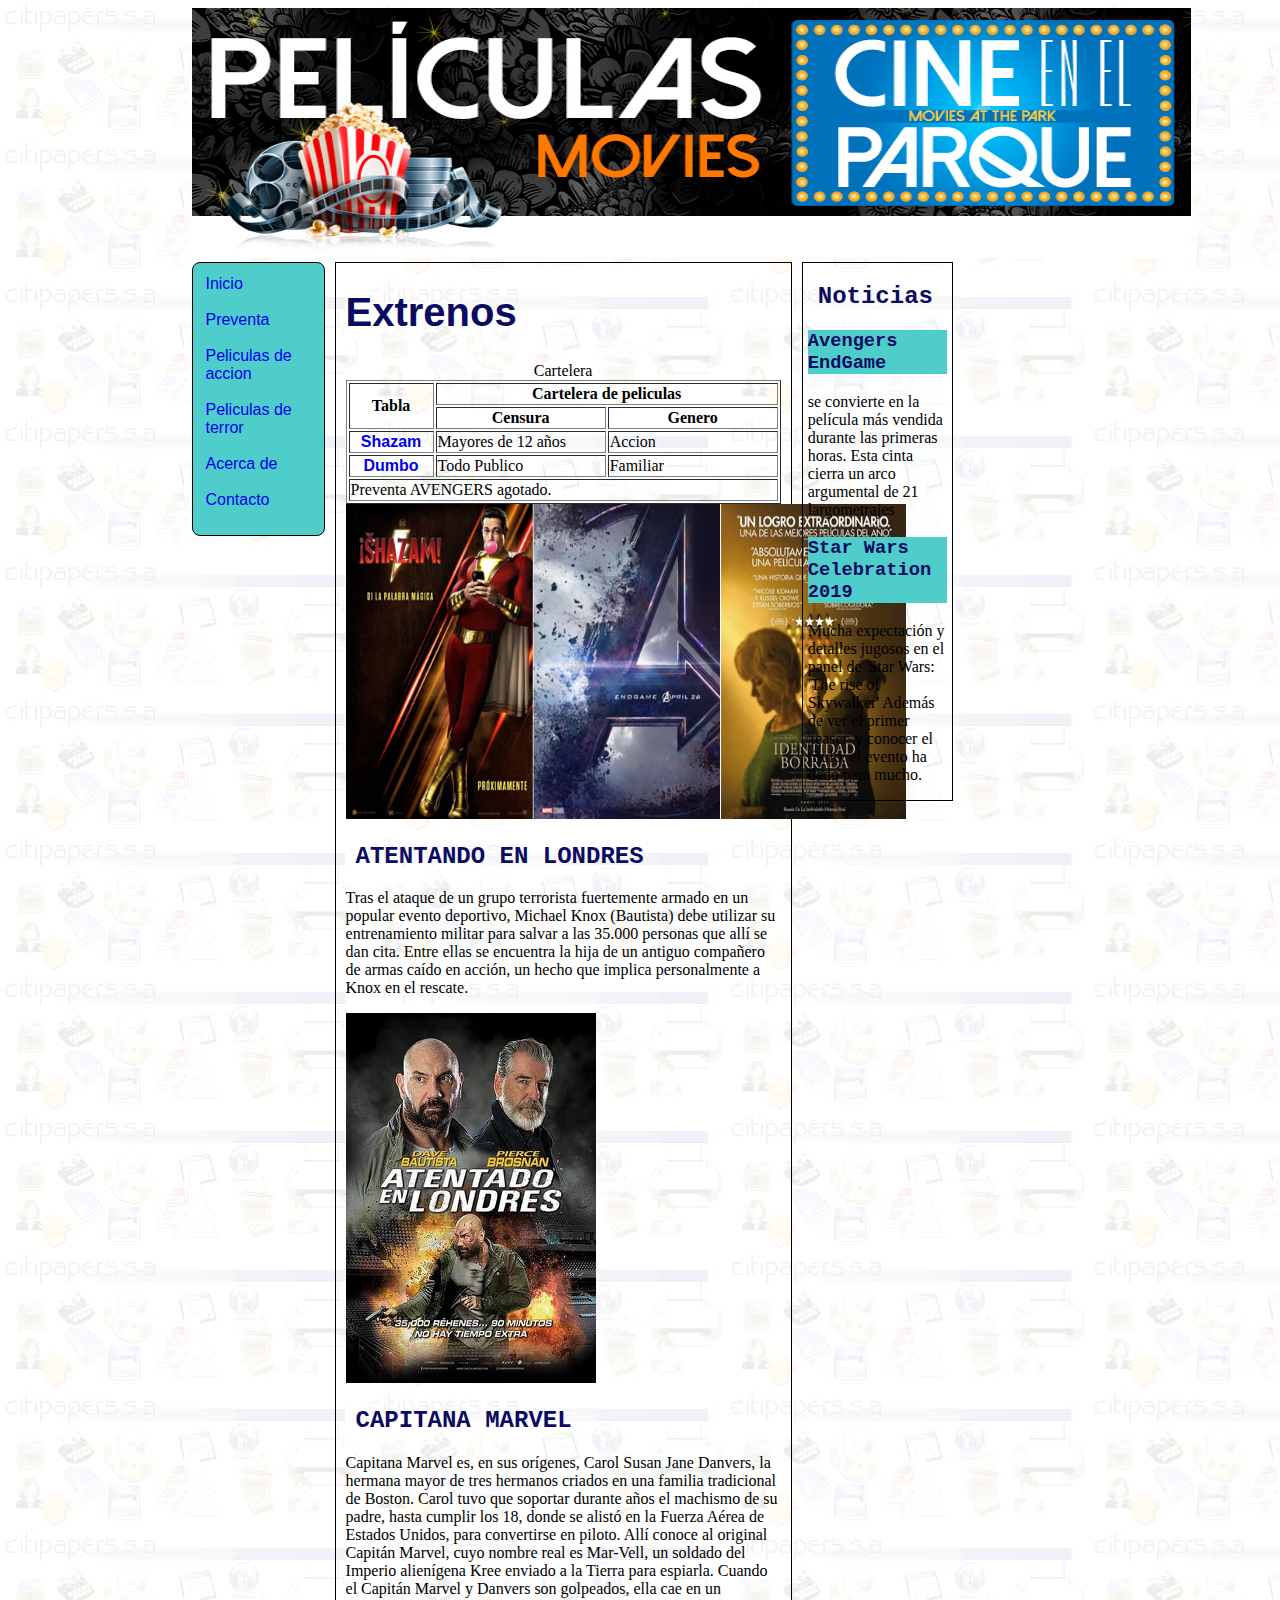
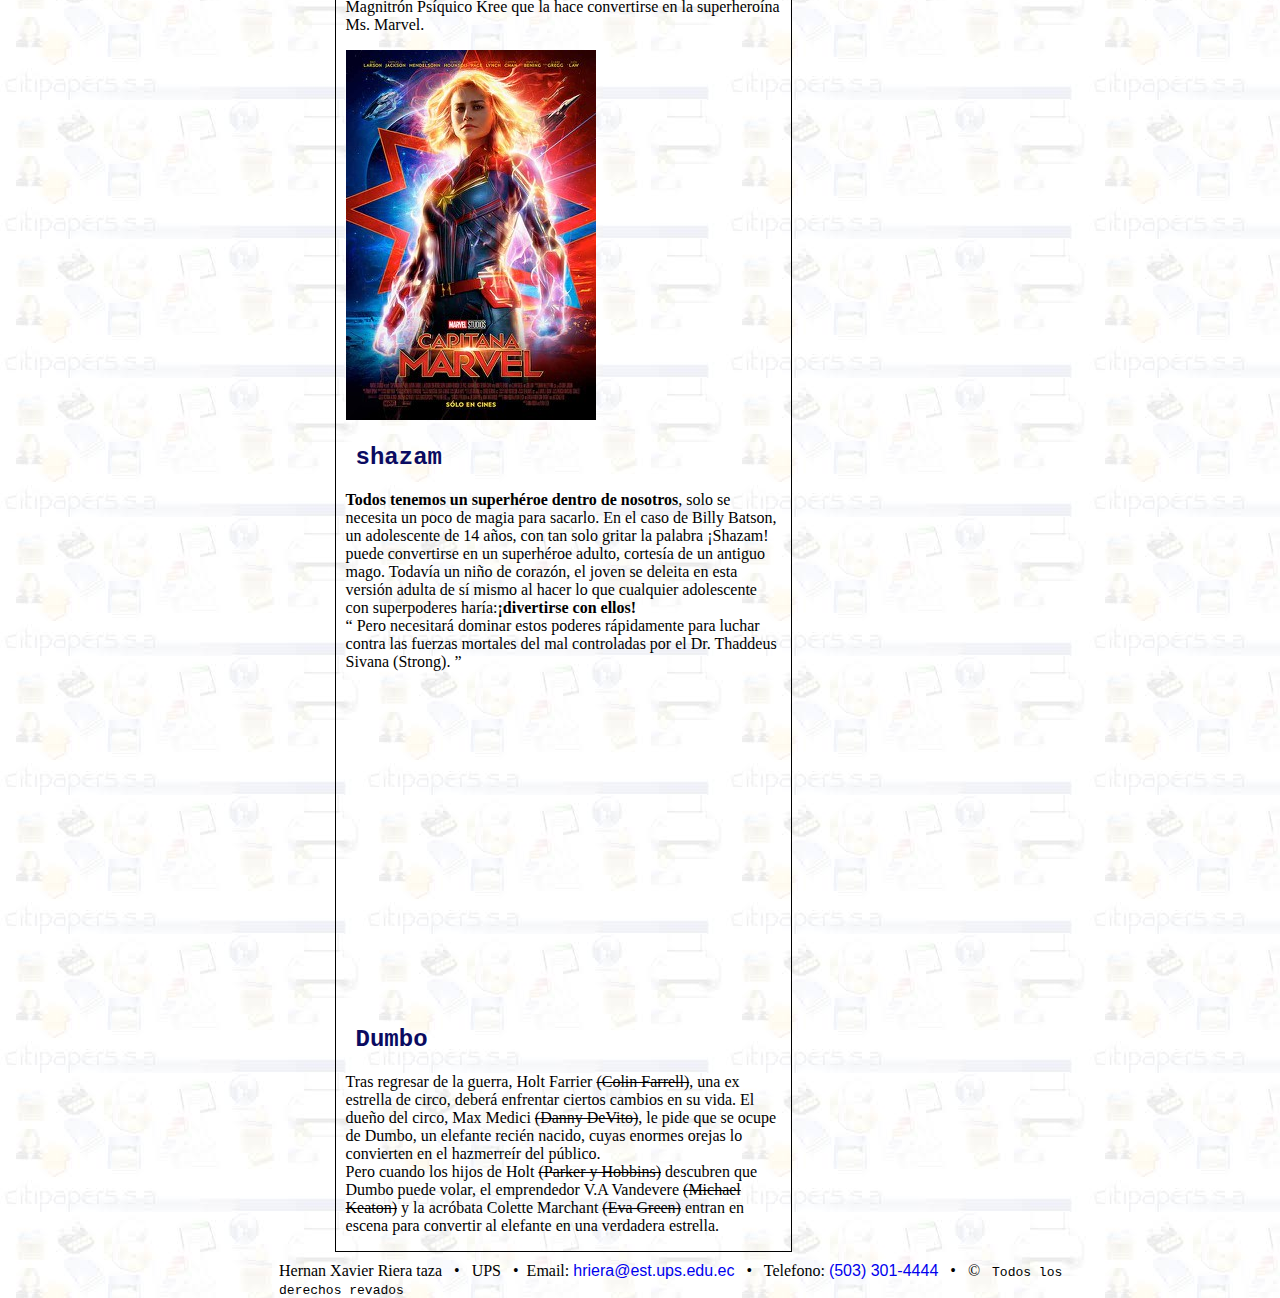
<file: index.html>
<!DOCTYPE html>
<!--
To change this license header, choose License Headers in Project Properties.
To change this template file, choose Tools | Templates
and open the template in the editor.
-->
<html>
    <head>
        <title>Peliculas</title>
        <meta charset="UTF-8">
        <meta name="viewport" content="width=device-width, initial-scale=1.0">
        <link href="css/3columnas.css" rel="stylesheet"/>
        <link href="css/estilos.css" rel="stylesheet"/>
    </head>
    <body>
        <header>
            <a><img src="images/banner.jpg" alt="Banner peliculas" class="banner" /></a>
        </header>           
        <nav id="menuPrincipal">
            <ul>
                <li> <a href="index.html">Inicio</a></li>
                <li><a href="pagina1.html">Preventa</a></li>
                <li><a href="pagina2.html">Peliculas de accion</a></li>
                <li><a href="pagina3.html">Peliculas de terror</a></li>			
                <li><a href="pagina4.html">Acerca de</a></li>
                <li><a href="pagina5.html">Contacto</a></li>
            </ul>
        </nav>
        
        
        <section id="contenido">
            <h1>Extrenos  </h1>
            <article>               
                <!-- para la tabla -->
                <table border="1" style="width: 100%">
			<caption>Cartelera</caption>
			<colgroup>
				<col style="width: 20%"/>
				<col style="width: 40%"/>
				<col style="width: 40%"/>
			</colgroup>
			<thead>
				<tr>
					<th rowspan="2">Tabla </th>
					<th colspan="2">Cartelera de peliculas</th>
				</tr>
				<tr>
					<th>Censura</th>
					<th>Genero</th>
				</tr>
			</thead>
			<tfoot>
				<tr>
					<td colspan="3">Preventa AVENGERS agotado.</td>
				</tr>
			</tfoot>
			<tbody>
				<tr>
                                    <th><a href="#shazam">Shazam</a></th>
					<td>Mayores de 12 años</td>
					<td>Accion</td>
				</tr>
				<tr>
                                    <th><a href="#dumbo">Dumbo</a></th>
					<td>Todo Publico</td>
					<td>Familiar</td>
				</tr>
			</tbody>
		</table>
                <a><img src="images/articulo1.jpg" alt="articulo 1" class="img1" /></a> 
            </article>
            <article>
                <h2>ATENTANDO EN LONDRES</h2>
                <p>Tras el ataque de un grupo terrorista fuertemente armado en un
                    popular evento deportivo, Michael Knox (Bautista) debe utilizar
                    su entrenamiento militar para salvar a las 35.000 personas que 
                    allí se dan cita. Entre ellas se encuentra la hija de un antiguo 
                    compañero de armas caído en acción, un hecho que implica personalmente 
                    a Knox en el rescate.                  
                </p>
               <a><img src="images/articulo2.jpg" alt="articulo 1" /></a>  
            </article>
            <article>
                <h2>CAPITANA MARVEL</h2>
                <p>Capitana Marvel es, en sus orígenes, Carol Susan Jane Danvers, la hermana mayor de tres hermanos criados en una familia tradicional de Boston. Carol tuvo que soportar durante años el machismo de su padre, hasta cumplir los 18, donde se alistó en la Fuerza Aérea de Estados Unidos, para convertirse en piloto. Allí conoce al original Capitán Marvel, cuyo nombre real es Mar-Vell, un soldado del Imperio alienígena Kree enviado a la Tierra para espiarla. Cuando el Capitán Marvel y Danvers son golpeados, ella cae en un Magnitrón Psíquico Kree que la hace convertirse en la superheroína Ms. Marvel.</p>
                <a><img src="images/articulo3.jpg" alt="articulo 1" /></a> 
            </article>
            <aside id="shazam">
                <h2>shazam</h2>
                <p><b>Todos tenemos un superhéroe dentro de nosotros</b>, solo se necesita 
                    un poco de magia para sacarlo. En el caso de Billy Batson, un 
                    adolescente de 14 años, con tan solo gritar la palabra ¡Shazam! 
                    puede convertirse en un superhéroe adulto, cortesía de un antiguo mago. 
                    Todavía un niño de corazón, el joven se deleita en esta versión 
                    adulta de sí mismo al hacer lo que cualquier adolescente con
                    superpoderes haría:<b>¡divertirse con ellos!</b> <br>
                    <q> Pero necesitará 
                    dominar estos poderes rápidamente para luchar contra las fuerzas 
                    mortales del mal controladas por el Dr. Thaddeus Sivana (Strong).       
                    </q> <br>
                     
                </p>
                
                <iframe width="560" height="315" src="https://www.youtube.com/embed/q76xG0EpBmI" frameborder="0" allow="accelerometer; autoplay; encrypted-media; gyroscope; picture-in-picture" allowfullscreen ></iframe>
            </aside>       
            
            <aside id="dumbo">
                <h2>Dumbo</h2>
                <p>
                    Tras regresar de la guerra, Holt Farrier <s>(Colin Farrell)</s>, una 
                    ex estrella de circo, deberá enfrentar ciertos cambios en su 
                    vida. El dueño del circo, Max Medici <s>(Danny DeVito)</s>, le pide 
                    que se ocupe de Dumbo, un elefante recién nacido, cuyas enormes
                    orejas lo convierten en el hazmerreír del público.<br>
                    Pero cuando 
                    los hijos de Holt <s>(Parker y Hobbins)</s> descubren que Dumbo puede 
                    volar, el emprendedor V.A Vandevere <s>(Michael Keaton)</s> y la 
                    acróbata Colette Marchant <s>(Eva Green)</s> entran en escena para 
                    convertir al elefante en una verdadera estrella.<br>
                </p>
             
            </aside>
            
        </section>
        
        <div id="lateral">
            <aside>
                <h2>Noticias</h2>
                <p><h3><strong>Avengers EndGame</strong></h3> se convierte en la película más vendida durante 
                    las primeras horas. Esta cinta cierra un arco argumental de 21 largometrajes</p>
            </aside>
            <aside>
                <h3>Star Wars Celebration 2019</h3>
                <p>
                  Mucha expectación y detalles jugosos en el panel de 'Star Wars: 'The rise of Skywalker'
                  Además de ver el primer 'teaser' y conocer el título, el evento ha dado para mucho.
                </p>
            </aside>
        </div>
        
       <footer>
           Hernan Xavier Riera taza &nbsp; &#8226; &nbsp;    UPS &nbsp;
           &#8226; &nbsp;Email: <a href="mailto:hriera@est.ups.edu.ec">hriera@est.ups.edu.ec</a> &nbsp;
           &#8226; &nbsp; Telefono: <a href="tel:(503) 301-4444">(503) 301-4444</a> &nbsp;
           &#8226; &nbsp; &copy; &nbsp; <code>Todos los derechos revados</code>
        </footer>
    </body>
</html>
</file>
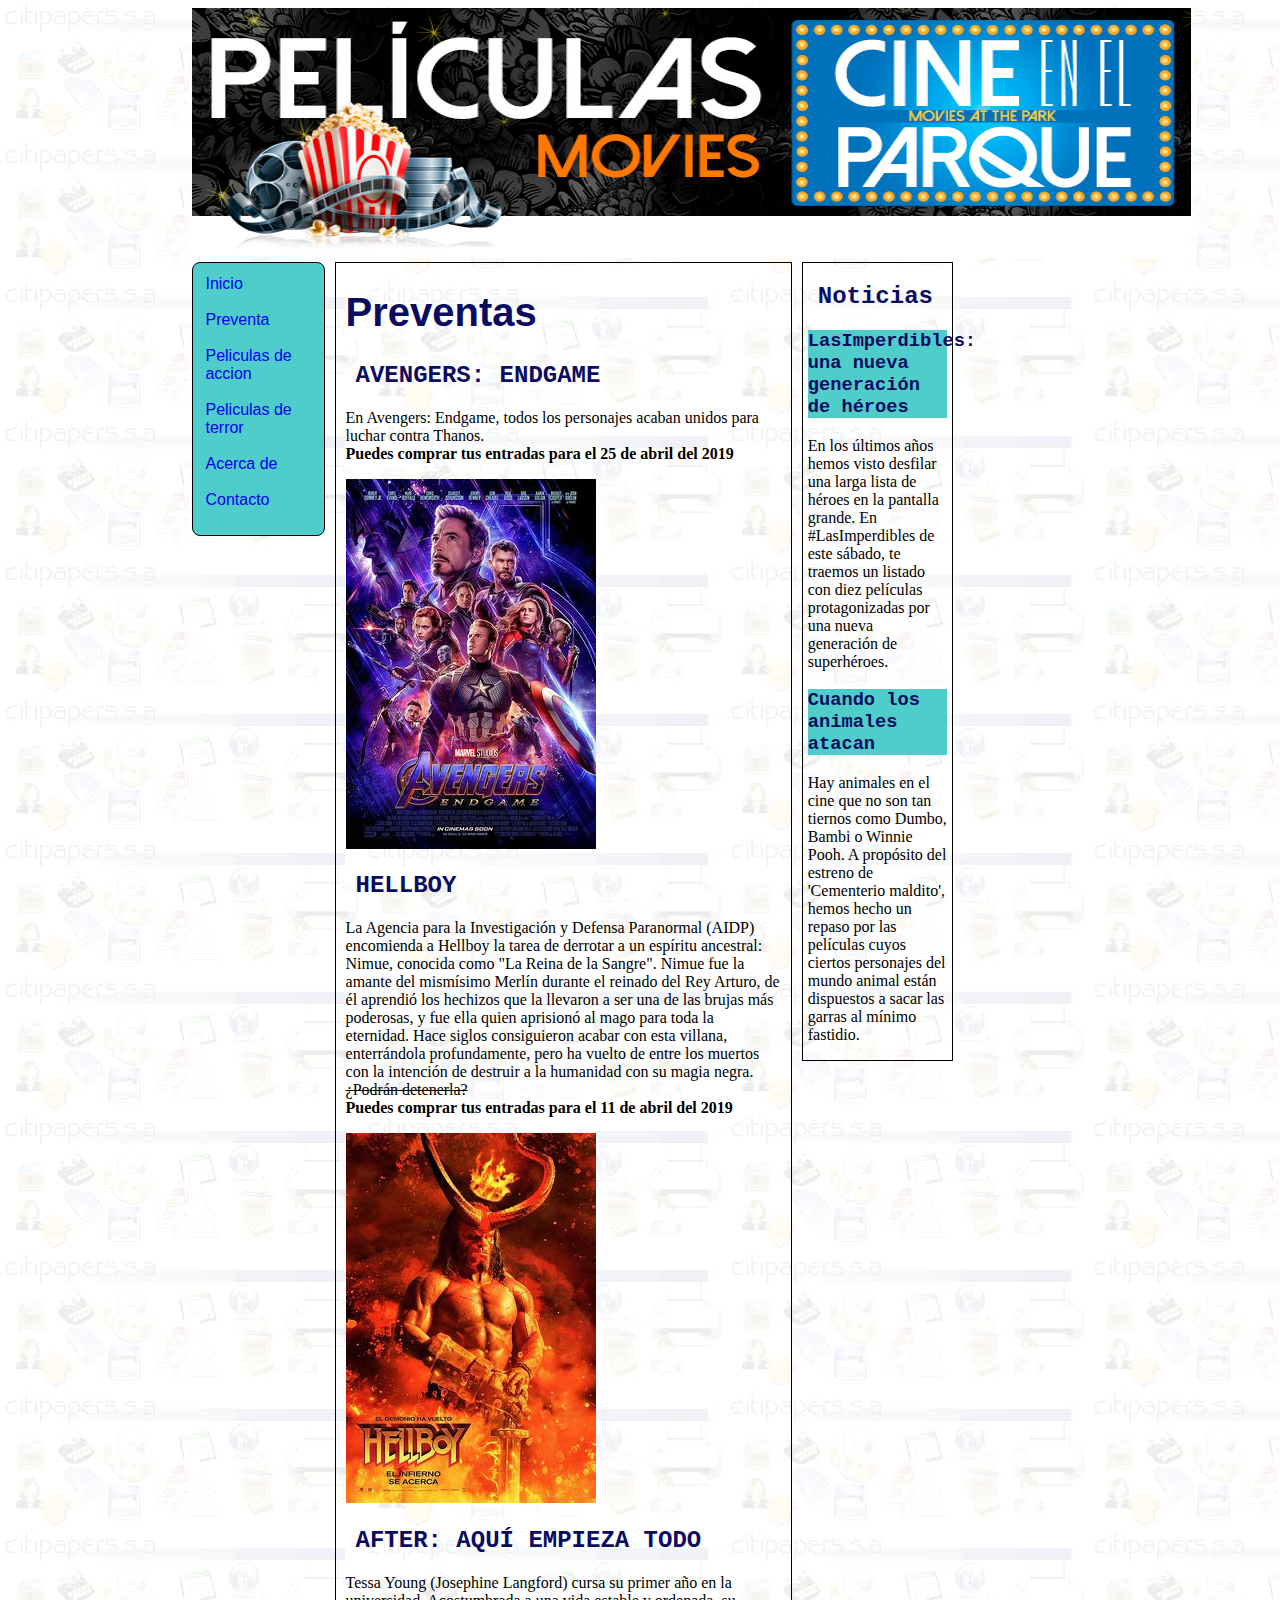
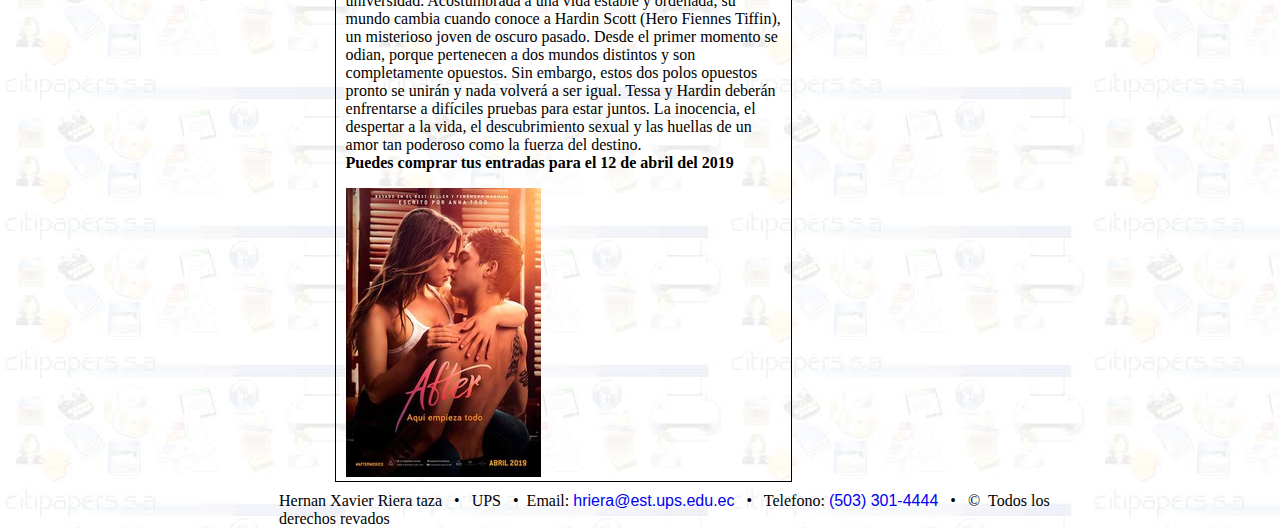
<file: pagina1.html>
<!DOCTYPE html>
<!--
To change this license header, choose License Headers in Project Properties.
To change this template file, choose Tools | Templates
and open the template in the editor.
-->
<html>
    <head>
        <title>Peliculas</title>
        <meta charset="UTF-8">
        <meta name="viewport" content="width=device-width, initial-scale=1.0">
         <link href="css/3columnas.css" rel="stylesheet"/>
        <link href="css/estilos.css" rel="stylesheet"/>
    </head>
    <body>
        <header>
            <a><img src="images/banner.jpg" alt="Banner peliculas" class="banner" /></a>
        </header>           
        <nav id="menuPrincipal">
            <ul>
                <li> <a href="index.html">Inicio</a></li>
                <li><a href="pagina1.html">Preventa</a></li>
                <li><a href="pagina2.html">Peliculas de accion</a></li>
                <li><a href="pagina3.html">Peliculas de terror</a></li>			
                <li><a href="pagina4.html">Acerca de</a></li>
                <li><a href="pagina5.html">Contacto</a></li>
            </ul>
        </nav>
        <section id="contenido">
            <h1>Preventas</h1>
            <article id="avengers">
                <h2>AVENGERS: ENDGAME</h2>  
                <p>En Avengers: Endgame, todos los personajes acaban unidos para 
                    luchar contra Thanos.<br>
                    <b>Puedes comprar tus entradas para el 25 de abril del 2019</b>
                </p>
                 <a><img src="images/articulo4.jpg" alt="Curbside Thai" /></a>
            </article>
            <article>
                 <h2>HELLBOY</h2>
                 <p>La Agencia para la Investigación y Defensa Paranormal (AIDP) encomienda a
                     Hellboy la tarea de derrotar a un espíritu ancestral: Nimue, 
                     conocida como "La Reina de la Sangre". Nimue fue la amante del
                     mismísimo Merlín durante el reinado del Rey Arturo, de él aprendió 
                     los hechizos que la llevaron a ser una de las brujas más poderosas,
                     y fue ella quien aprisionó al mago para toda la eternidad. Hace siglos 
                     consiguieron acabar con esta villana, enterrándola profundamente, pero
                     ha vuelto de entre los muertos con la intención de destruir a la 
                     humanidad con su magia negra.<s>¿Podrán detenerla?</s><br>
                     <strong>Puedes comprar tus entradas para el 11 de abril del 2019</strong>
                 </p>
                 
                 <a><img src="images/articulo5.jpg" alt="Curbside Thai" /></a>
            </article>
            
            <article>
                <h2>AFTER: AQUÍ EMPIEZA TODO</h2>
                <p>Tessa Young (Josephine Langford) cursa su primer año en la universidad. Acostumbrada a una vida estable y ordenada, su mundo cambia cuando conoce a Hardin Scott (Hero Fiennes Tiffin), un misterioso joven de oscuro pasado. Desde el primer momento se odian, porque pertenecen a dos mundos distintos y son completamente opuestos. Sin embargo, estos dos polos opuestos pronto se unirán y nada volverá a ser igual. Tessa y Hardin deberán enfrentarse a difíciles pruebas para estar juntos. La inocencia, el despertar a la vida, el descubrimiento sexual y las huellas de un amor tan poderoso como la fuerza del destino.
                    <br>
                    <b>Puedes comprar tus entradas para el 12 de abril del 2019</b>
                </p>
                
                <a><img src="images/articulo6.jpg" alt="Curbside Thai" /></a>
            </article>
                 
        </section>
        
        <div id="lateral">
            <h2>Noticias</h2>
            <aside>
                <h3>LasImperdibles: una nueva generación de héroes</h3>
                <p>En los últimos años hemos visto desfilar una larga lista de héroes en la pantalla grande. En #LasImperdibles de este sábado, te traemos un listado con diez películas protagonizadas por una nueva generación de superhéroes.</p>  
            </aside>
            
            <aside>
                <h3>Cuando los animales atacan</h3>
                <p>Hay animales en el cine que no son tan tiernos como Dumbo, Bambi o Winnie Pooh. A propósito del estreno de 'Cementerio maldito', hemos hecho un repaso por las películas cuyos ciertos personajes del mundo animal están dispuestos a sacar las garras al mínimo fastidio.</p>
            </aside>
        </div>
        
        <footer>
           Hernan Xavier Riera taza &nbsp; &#8226; &nbsp;    UPS &nbsp;
           &#8226; &nbsp;Email: <a href="mailto:hriera@est.ups.edu.ec">hriera@est.ups.edu.ec</a> &nbsp;
           &#8226; &nbsp; Telefono: <a href="tel:(503) 301-4444">(503) 301-4444</a> &nbsp;
           &#8226; &nbsp; &copy; &nbsp;Todos los derechos revados
        </footer>
    </body>
</html>
</file>
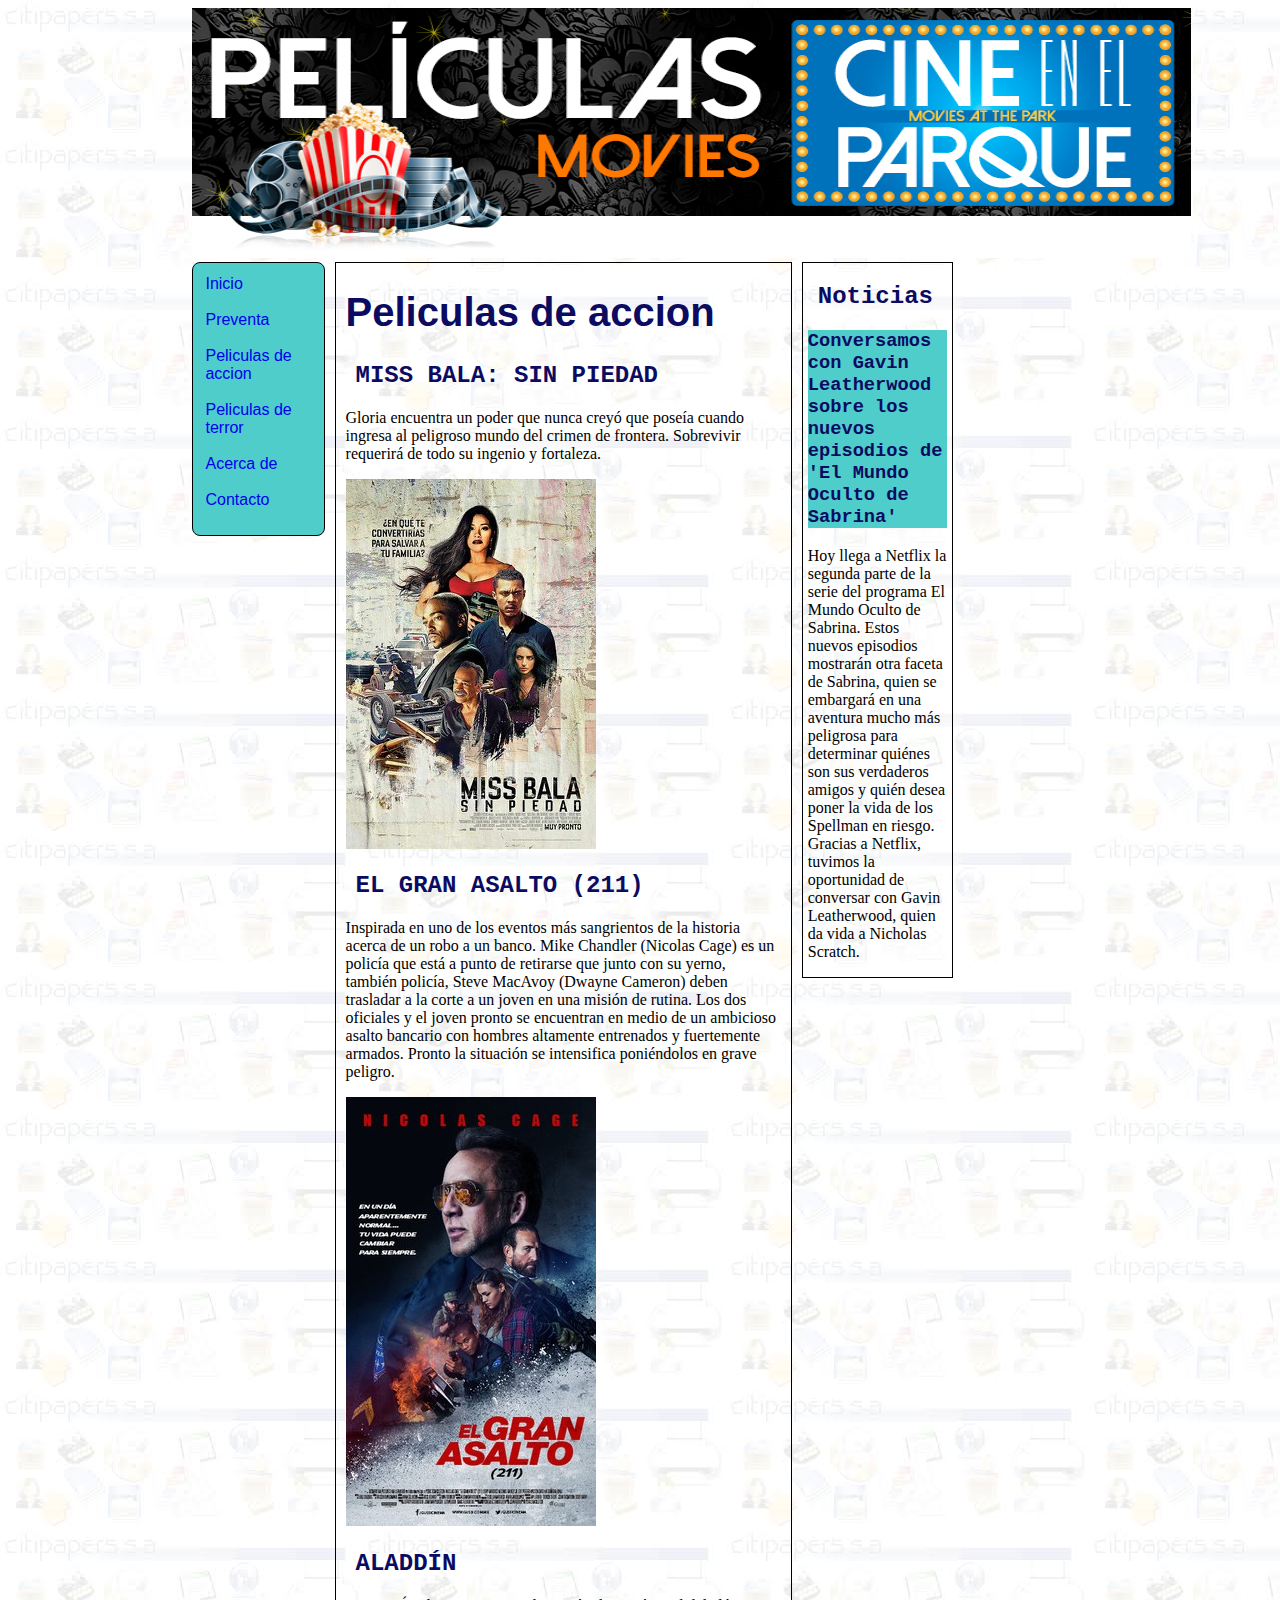
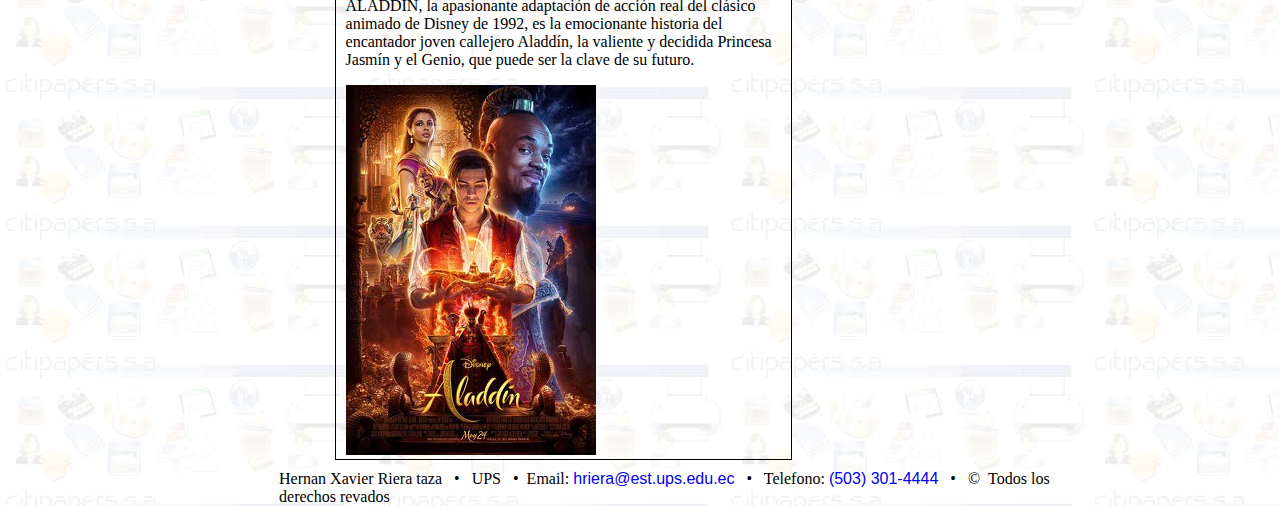
<file: pagina2.html>
<!DOCTYPE html>
<!--
To change this license header, choose License Headers in Project Properties.
To change this template file, choose Tools | Templates
and open the template in the editor.
-->
<html>
    <head>
        <title>Peliculas</title>
        <meta charset="UTF-8">
        <meta name="viewport" content="width=device-width, initial-scale=1.0">
         <link href="css/3columnas.css" rel="stylesheet"/>
        <link href="css/estilos.css" rel="stylesheet"/>
    </head>
    <body>
        <header>
            <a><img src="images/banner.jpg" alt="Banner peliculas" class="banner" /></a>
        </header>           
        <nav id="menuPrincipal">
            <ul>
                <li> <a href="index.html">Inicio</a></li>
                <li><a href="pagina1.html">Preventa</a></li>
                <li><a href="pagina2.html">Peliculas de accion</a></li>
                <li><a href="pagina3.html">Peliculas de terror</a></li>			
                <li><a href="pagina4.html">Acerca de</a></li>
                <li><a href="pagina5.html">Contacto</a></li>
            </ul>
        </nav>
        
        <section id="contenido">
            <h1>Peliculas de accion</h1>
            <article>
                <h2>MISS BALA: SIN PIEDAD</h2>
                <p>Gloria encuentra un poder que nunca creyó que poseía cuando ingresa al peligroso mundo del crimen de frontera. Sobrevivir requerirá de todo su ingenio y fortaleza.</p>
                 <a><img src="images/articulo7.jpg" alt="Curbside Thai" /></a>
            </article>
            <article>
                <h2>EL GRAN ASALTO (211)</h2>
                <p>Inspirada en uno de los eventos más sangrientos de la historia acerca de un robo a un banco. Mike Chandler (Nicolas Cage) es un policía que está a punto de retirarse que junto con su yerno, también policía, Steve MacAvoy (Dwayne Cameron) deben trasladar a la corte a un joven en una misión de rutina. Los dos oficiales y el joven pronto se encuentran en medio de un ambicioso asalto bancario con hombres altamente entrenados y fuertemente armados. Pronto la situación se intensifica poniéndolos en grave peligro.</p>
                 <a><img src="images/articulo8.jpg" alt="Curbside Thai" /></a>
            </article>
            <article>
                <h2>ALADDÍN</h2>
                <p>ALADDÍN, la apasionante adaptación de acción real del clásico animado de Disney de 1992, es la emocionante historia del encantador joven callejero Aladdín, la valiente y decidida Princesa Jasmín y el Genio, que puede ser la clave de su futuro.</p>
                 <a><img src="images/articulo9.jpg" alt="Curbside Thai" /></a>
            </article>
        </section>
        <div id="lateral">
            <h2>Noticias</h2>
            <aside>
                   <h3>Conversamos con Gavin Leatherwood sobre los nuevos episodios de 'El Mundo Oculto de Sabrina'</h3>
                   <p>Hoy llega a Netflix la segunda parte de la serie del programa El Mundo Oculto de Sabrina. Estos nuevos episodios mostrarán otra faceta de Sabrina, quien se embargará en una aventura mucho más peligrosa para determinar quiénes son sus verdaderos amigos y quién desea poner la vida de los Spellman en riesgo. Gracias a Netflix, tuvimos la oportunidad de conversar con Gavin Leatherwood, quien da vida a Nicholas Scratch.</p>
            </aside>
        </div>  
        <footer>
           Hernan Xavier Riera taza &nbsp; &#8226; &nbsp;    UPS &nbsp;
           &#8226; &nbsp;Email: <a href="mailto:hriera@est.ups.edu.ec">hriera@est.ups.edu.ec</a> &nbsp;
           &#8226; &nbsp; Telefono: <a href="tel:(503) 301-4444">(503) 301-4444</a> &nbsp;
           &#8226; &nbsp; &copy; &nbsp;Todos los derechos revados
        </footer>
    </body>
</html>
</file>
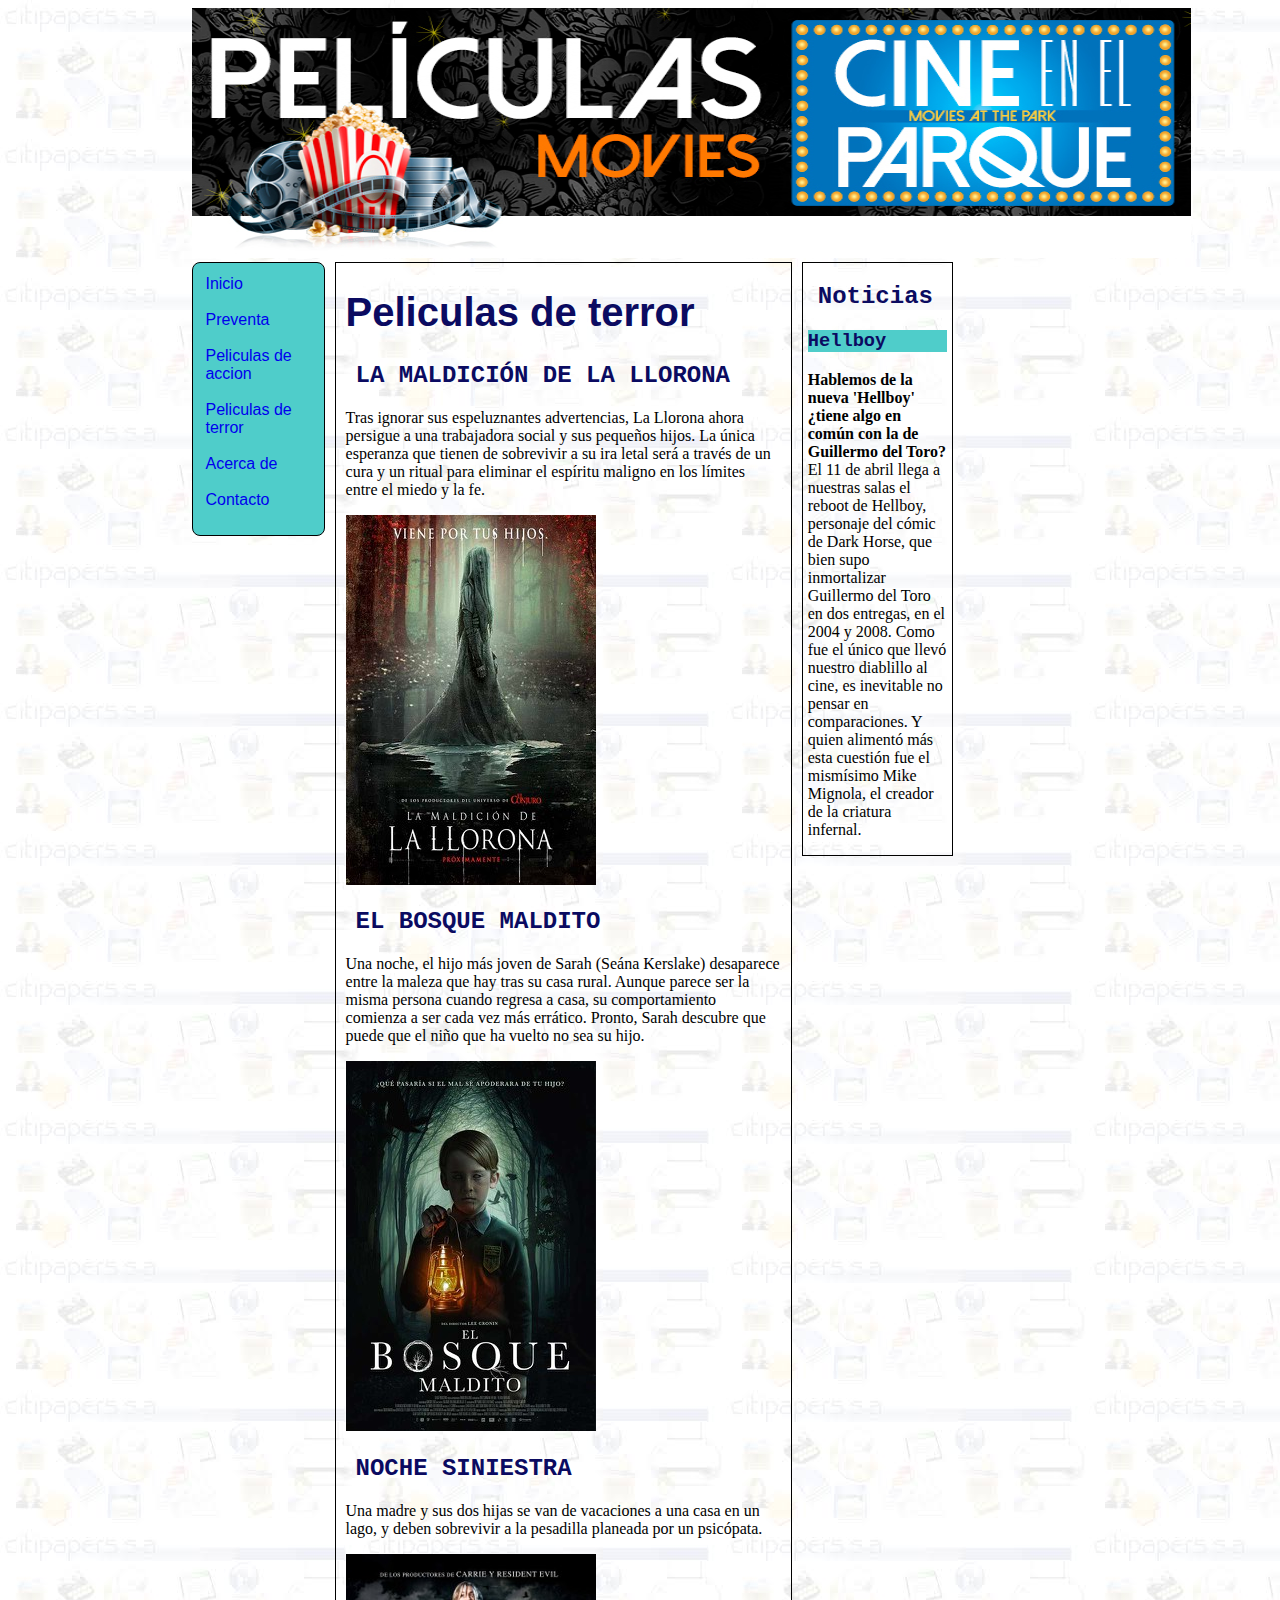
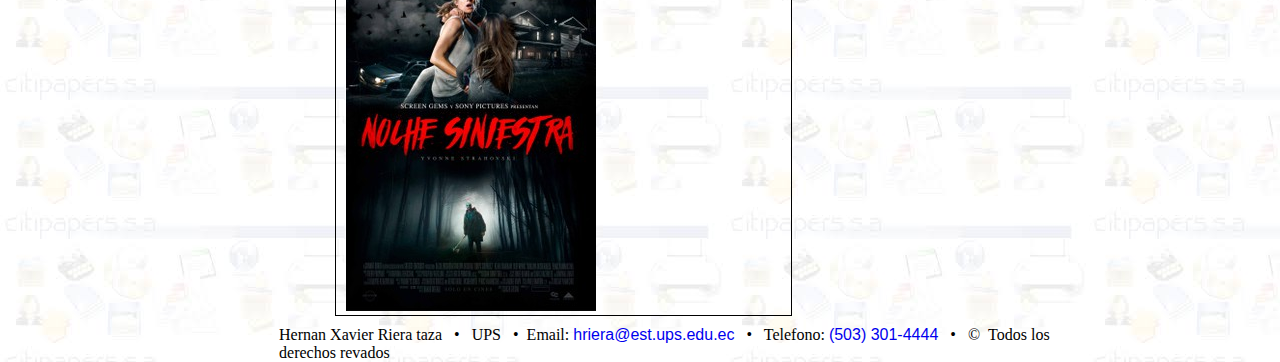
<file: pagina3.html>
<!DOCTYPE html>
<!--
To change this license header, choose License Headers in Project Properties.
To change this template file, choose Tools | Templates
and open the template in the editor.
-->
<html>
    <head>
        <title>Peliculas</title>
        <meta charset="UTF-8">
        <meta name="viewport" content="width=device-width, initial-scale=1.0">
        <link href="css/3columnas.css" rel="stylesheet"/>
        <link href="css/estilos.css" rel="stylesheet"/>
    </head>
    <body>
        <header>
            <a><img src="images/banner.jpg" alt="Banner peliculas" class="banner" /></a>
        </header>           
        <nav id="menuPrincipal">
            <ul>
                <li> <a href="index.html">Inicio</a></li>
                <li><a href="pagina1.html">Preventa</a></li>
                <li><a href="pagina2.html">Peliculas de accion</a></li>
                <li><a href="pagina3.html">Peliculas de terror</a></li>			
                <li><a href="pagina4.html">Acerca de</a></li>
                <li><a href="pagina5.html">Contacto</a></li>
            </ul>
        </nav>
        
        <section id="contenido">
            <h1>Peliculas de terror</h1>
            <article>
                <h2>LA MALDICIÓN DE LA LLORONA</h2>
                <p>Tras ignorar sus espeluznantes advertencias, La Llorona ahora persigue a una trabajadora social y sus pequeños hijos. La única esperanza que tienen de sobrevivir a su ira letal será a través de un cura y un ritual para eliminar el espíritu maligno en los límites entre el miedo y la fe.</p>
                <a><img src="images/articulo10.jpg" alt="Curbside Thai" /></a>
            </article>
            <article>
                <h2>EL BOSQUE MALDITO</h2>
                <p>Una noche, el hijo más joven de Sarah (Seána Kerslake) desaparece entre la maleza que hay tras su casa rural. Aunque parece ser la misma persona cuando regresa a casa, su comportamiento comienza a ser cada vez más errático. Pronto, Sarah descubre que puede que el niño que ha vuelto no sea su hijo.</p>
                <a><img src="images/articulo11.jpg" alt="Curbside Thai" /></a>
            </article>
            <article>
                <h2>NOCHE SINIESTRA</h2>
                <p>Una madre y sus dos hijas se van de vacaciones a una casa en un lago, y deben sobrevivir a la pesadilla planeada por un psicópata.</p>
                <a><img src="images/articulo12.jpg" alt="Curbside Thai" /></a>
            </article>
        </section>
        <div id="lateral">
            <h2>Noticias</h2>
            <aside>
                <h3>Hellboy</h3>
                <p> <b>Hablemos de la nueva 'Hellboy' ¿tiene algo en común con la de Guillermo del Toro?</b><br>
                   El 11 de abril llega a nuestras salas el reboot de Hellboy, personaje del cómic de Dark Horse, que bien supo inmortalizar Guillermo del Toro en dos entregas, en el 2004 y 2008. Como fue el único que llevó nuestro diablillo al cine, es inevitable no pensar en comparaciones. Y quien alimentó más esta cuestión fue el mismísimo Mike Mignola, el creador de la criatura infernal. 
                    
                </p>
            </aside>
        </div>
        <footer>
           Hernan Xavier Riera taza &nbsp; &#8226; &nbsp;    UPS &nbsp;
           &#8226; &nbsp;Email: <a href="mailto:hriera@est.ups.edu.ec">hriera@est.ups.edu.ec</a> &nbsp;
           &#8226; &nbsp; Telefono: <a href="tel:(503) 301-4444">(503) 301-4444</a> &nbsp;
           &#8226; &nbsp; &copy; &nbsp;Todos los derechos revados
        </footer>
    </body>
</html>
</file>
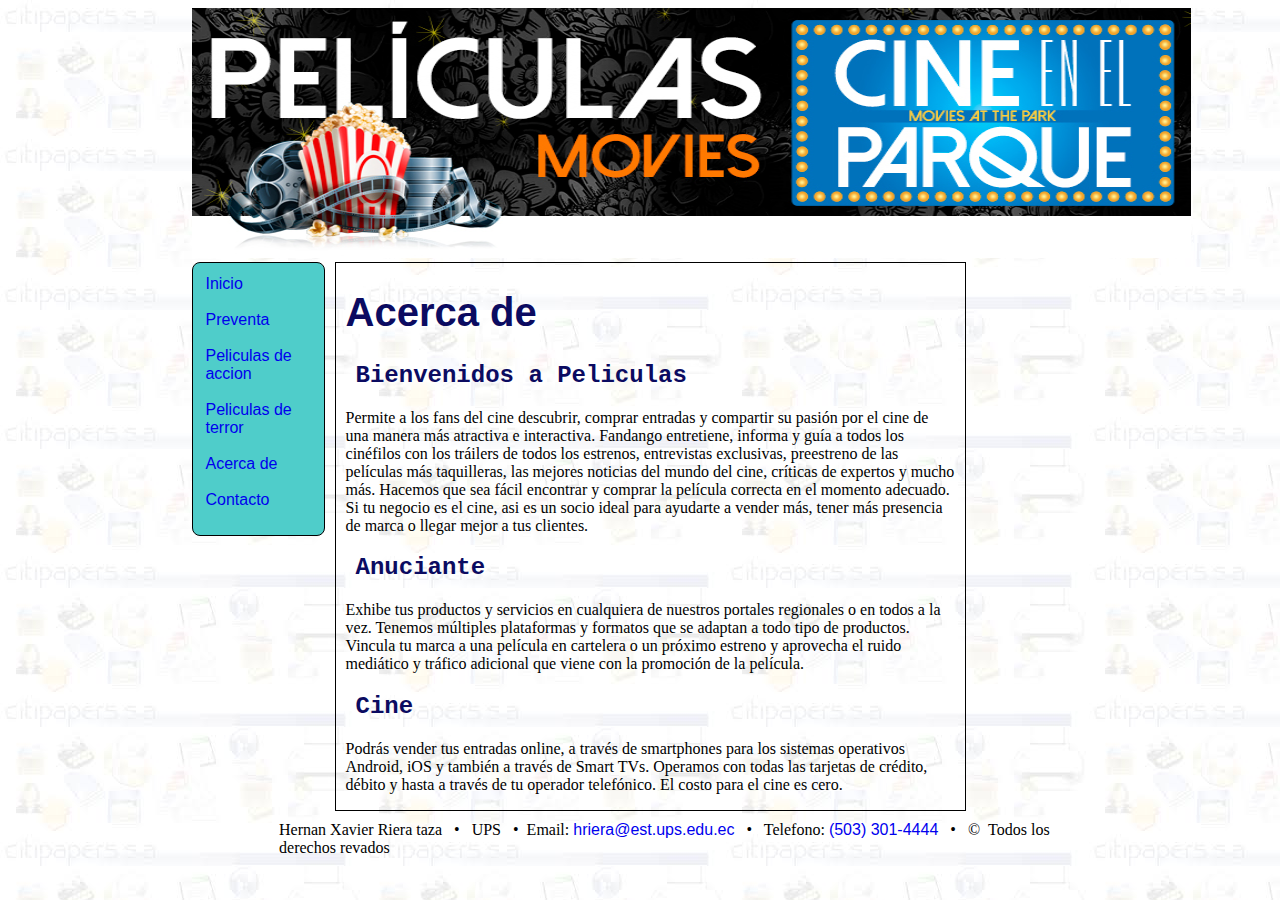
<file: pagina4.html>
<!DOCTYPE html>
<!--
To change this license header, choose License Headers in Project Properties.
To change this template file, choose Tools | Templates
and open the template in the editor.
-->
<html>
    <head>
        <title>Peliculas</title>
        <meta charset="UTF-8">
        <meta name="viewport" content="width=device-width, initial-scale=1.0">
        <link href="css/2columnas.css" rel="stylesheet"/>
        <link href="css/estilos.css" rel="stylesheet"/>
    </head>
    <body>
        <header>
            <a><img src="images/banner.jpg" alt="Banner peliculas" class="banner" /></a>
        </header>           
        <nav id="menuPrincipal">
            <ul>
                <li> <a href="index.html">Inicio</a></li>
                <li><a href="pagina1.html">Preventa</a></li>
                <li><a href="pagina2.html">Peliculas de accion</a></li>
                <li><a href="pagina3.html">Peliculas de terror</a></li>			
                <li><a href="pagina4.html">Acerca de</a></li>
                <li><a href="pagina5.html">Contacto</a></li>
            </ul>
        </nav>
        <section id="contenido1">
            <h1>Acerca de</h1>
            <article>
                <h2>Bienvenidos a Peliculas</h2>
                <p>Permite a los fans del cine descubrir, comprar entradas y compartir su pasión por el cine de una manera más atractiva e interactiva. Fandango entretiene, informa y guía a todos los cinéfilos con los tráilers de todos los estrenos, entrevistas exclusivas, preestreno de las películas más taquilleras, las mejores noticias del mundo del cine, críticas de expertos y mucho más.

                Hacemos que sea fácil encontrar y comprar la película correcta en el momento adecuado.

                Si tu negocio es el cine, asi es un socio ideal para ayudarte a vender más, tener más presencia de marca o llegar mejor a tus clientes.</p>
            </article>
            <article>
                <h2>Anuciante</h2>
                <p>Exhibe tus productos y servicios en cualquiera de nuestros portales regionales o en todos a la vez. Tenemos múltiples plataformas y formatos que se adaptan a todo tipo de productos. Vincula tu marca a una película en cartelera o un próximo estreno y aprovecha el ruido mediático y tráfico adicional que viene con la promoción de la película.</p>
            </article>
            <article>
                <h2>Cine</h2>
                <p>Podrás vender tus entradas online, a través de smartphones para los sistemas operativos Android, iOS y también a través de Smart TVs. Operamos con todas las tarjetas de crédito, débito y hasta a través de tu operador telefónico. El costo para el cine es cero.
                </p>
            </article>
        </section>
        <footer>
           Hernan Xavier Riera taza &nbsp; &#8226; &nbsp;    UPS &nbsp;
           &#8226; &nbsp;Email: <a href="mailto:hriera@est.ups.edu.ec">hriera@est.ups.edu.ec</a> &nbsp;
           &#8226; &nbsp; Telefono: <a href="tel:(503) 301-4444">(503) 301-4444</a> &nbsp;
           &#8226; &nbsp; &copy; &nbsp;Todos los derechos revados
        </footer>
    </body>
</html>
</file>
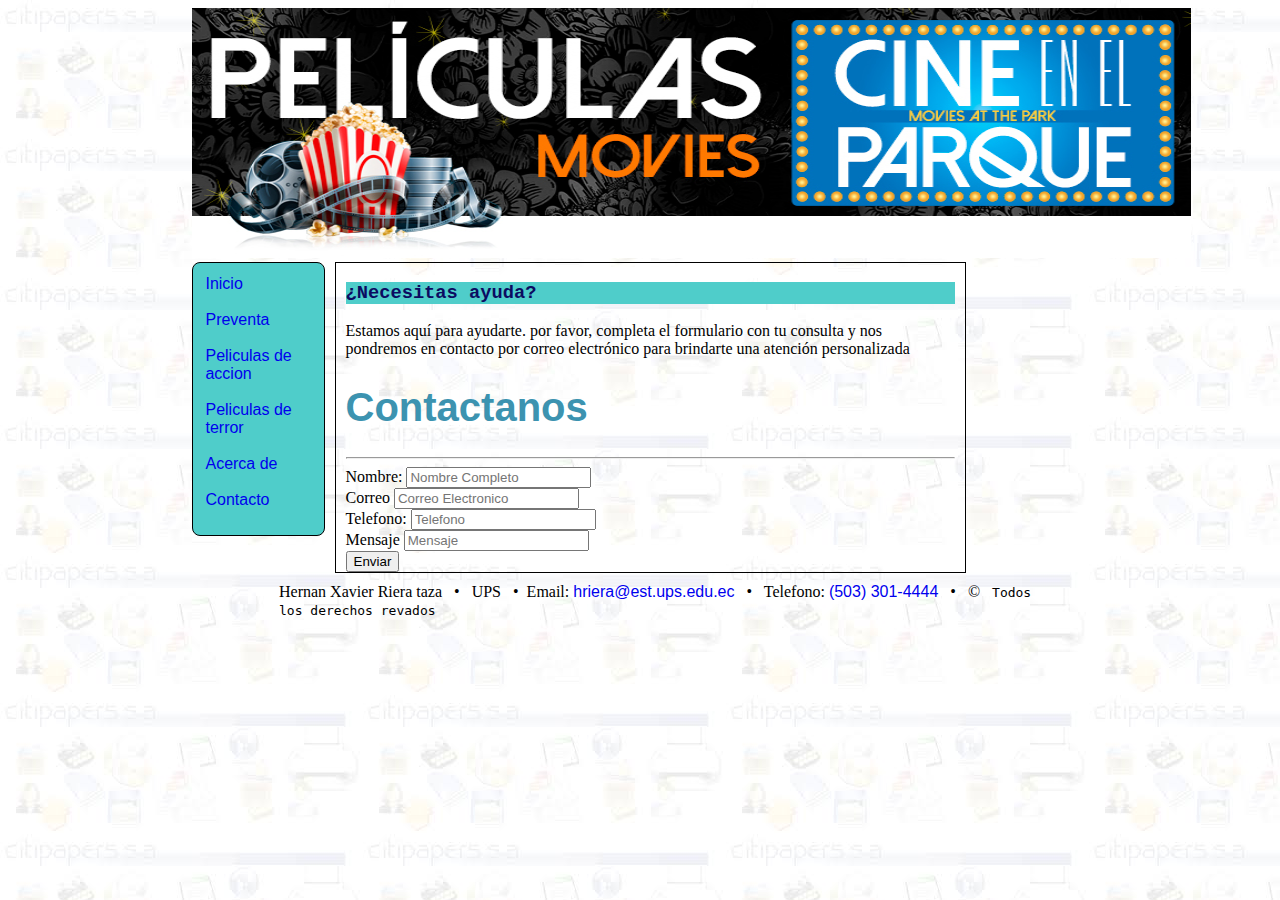
<file: pagina5.html>
<!DOCTYPE html>
<!--
To change this license header, choose License Headers in Project Properties.
To change this template file, choose Tools | Templates
and open the template in the editor.
-->
<html>
    <head>
        <title>Peliculas</title>
        <meta charset="UTF-8">
        <meta name="viewport" content="width=device-width, initial-scale=1.0">
        <link href="css/2columnas.css" rel="stylesheet"/>
        <link href="css/estilos.css" rel="stylesheet"/>
    </head>
    <body>
        <header>
            <a><img src="images/banner.jpg" alt="Banner peliculas" class="banner" /></a>
        </header>           
        <nav id="menuPrincipal">
            <ul>
                <li> <a href="index.html">Inicio</a></li>
                <li><a href="pagina1.html">Preventa</a></li>
                <li><a href="pagina2.html">Peliculas de accion</a></li>
                <li><a href="pagina3.html">Peliculas de terror</a></li>			
                <li><a href="pagina4.html">Acerca de</a></li>
                <li><a href="pagina5.html">Contacto</a></li>
            </ul>
        </nav>
        
        <div id="contenido1">
            <article>
                 <h3>¿Necesitas ayuda?</h3>
                 <p>Estamos aquí para ayudarte. por favor, completa el formulario con tu consulta y nos pondremos en contacto por correo electrónico para brindarte una atención personalizada</p>
            </article>
        
            <section id="container">
            <div class="form_register">
                <h1>Contactanos</h1>
                <hr>
                <div class="alert"><?php echo isset($alert) ? $alert : ''; ?></div>

                <form action="" method="post">
                    <label for="nombre">Nombre: </label>
                    <input type="text" name="nombre" id="nombre" placeholder="Nombre Completo"><br>
                    <label for="nit">Correo</label>
                    <input type="number" name="nit" id="correo" placeholder="Correo Electronico"><br>                   
                    <label for="telefono">Telefono: </label>
                    <input type="number" name="telefono" id="telefono" placeholder="Telefono"><br>
                    <label for="direccion">Mensaje</label>
                    <input type="text" name="mensaje" id="mensaje" placeholder="Mensaje"><br>
                   
                   
                    <input type="submit" value="Enviar" class="btn_save"><br>
                </form>
            </div>
        </section>
        </div>
        
        <footer>
           Hernan Xavier Riera taza &nbsp; &#8226; &nbsp;    UPS &nbsp;
           &#8226; &nbsp;Email: <a href="mailto:hriera@est.ups.edu.ec">hriera@est.ups.edu.ec</a> &nbsp;
           &#8226; &nbsp; Telefono: <a href="tel:(503) 301-4444">(503) 301-4444</a> &nbsp;
           &#8226; &nbsp; &copy; &nbsp; <code>Todos los derechos revados</code>
        </footer>
    </body>
</html>
</file>
<file: css/3columnas.css>
/*
To change this license header, choose License Headers in Project Properties.
To change this template file, choose Tools | Templates
and open the template in the editor.
*/
/* 
    Created on : 12-abr-2019, 22:36:09
    Author     : xavier
*/
#menuPrincipal{
    width: 15%;
    border-width: thin;
    border-color: black;
    border-style: solid ;
    float: left;
    border-radius: 8px;
    background-color: #4FCDCA;
    
}
#contenido{
    width: 50%;
    margin-left: 10px;
    margin-right: 10px ;
    padding-left: 10px ;
    padding-right: 10px;
    border-color: black;
    border-width: 1px;
    border-style: solid;
    float: left;
}
#lateral{
    width: 16%;
    border-width: thin;
    border-color: black;
    border-style: solid;
    float: left;
    padding-left: 5px;
    padding-right: 5px;
}
</file>
<file: css/estilos.css>
/*
To change this license header, choose License Headers in Project Properties.
To change this template file, choose Tools | Templates
and open the template in the editor.
*/
/* 
    Created on : 12-abr-2019, 19:58:54
    Author     : xavier
*/
h1, h2, h3{
    color: #0B0B61;
     font-family: courier;
}
h1{ 
    font-size: 40px;
    font-family: Arial;
    text-decoration: highlight;
}
h2{
    margin-left: 10px;
    font-family: courier;
}
h3{
    background: #4FCDCA;
    text-decoration: blink;
}
a {
    text-decoration: none;
    font-family: Verdana, Geneva, Arial, sans-serif;
}
ul, ul li { 
    margin: 1%; 
    padding: 1%; 
    list-style: none; 
    margin-bottom: .5em;
    padding: 5px;
}
footer{
    float:left;
    padding-top: 10px;
    padding-left: 10%;
}
body{
    margin-left: 15%;
   margin-right: 15%;
   width: 68%;
   background: url(../images/images.jpeg);
}
.banner{
    width: 999px;
    height: 250px;
}
.img1{
    width: 560px;
    height: 315px;
}
a:hover,
a:active,
a:focus {
  color: darkred;
  text-decoration: none;

}
/*formulario */
.form_register h1{
    color: #3c93b0;
}
#container{
  /*  padding: 90px 15px 15px; */
}
.btn_new{
    display: inline-block;
    background: #239baa;
    color: #FFF;
    padding: 5px 25px;
    border-radius: 4px;
    margin: 20px;
}
</file>
<file: css/2columnas.css>
/*
To change this license header, choose License Headers in Project Properties.
To change this template file, choose Tools | Templates
and open the template in the editor.
*/
/* 
    Created on : 12-abr-2019, 22:35:53
    Author     : xavier
*/
#menuPrincipal{
    width: 15%;
    border-width: thin;
    border-color: black;
    border-style: solid ;
    float: left;
    border-radius: 8px;
    background-color: #4FCDCA;
    
}
#contenido1{
    width: 70%;
    margin-left: 10px;
    margin-right: 10px ;
    padding-left: 10px ;
    padding-right: 10px;
    border-color: black;
    border-width: 1px;
    border-style: solid;
    float: left;
}

#lateral{
    width: 16%;
    border-width: thin;
    border-color: black;
    border-style: solid;
    float: left;
    padding-left: 5px;
    padding-right: 5px;
}
</file>
